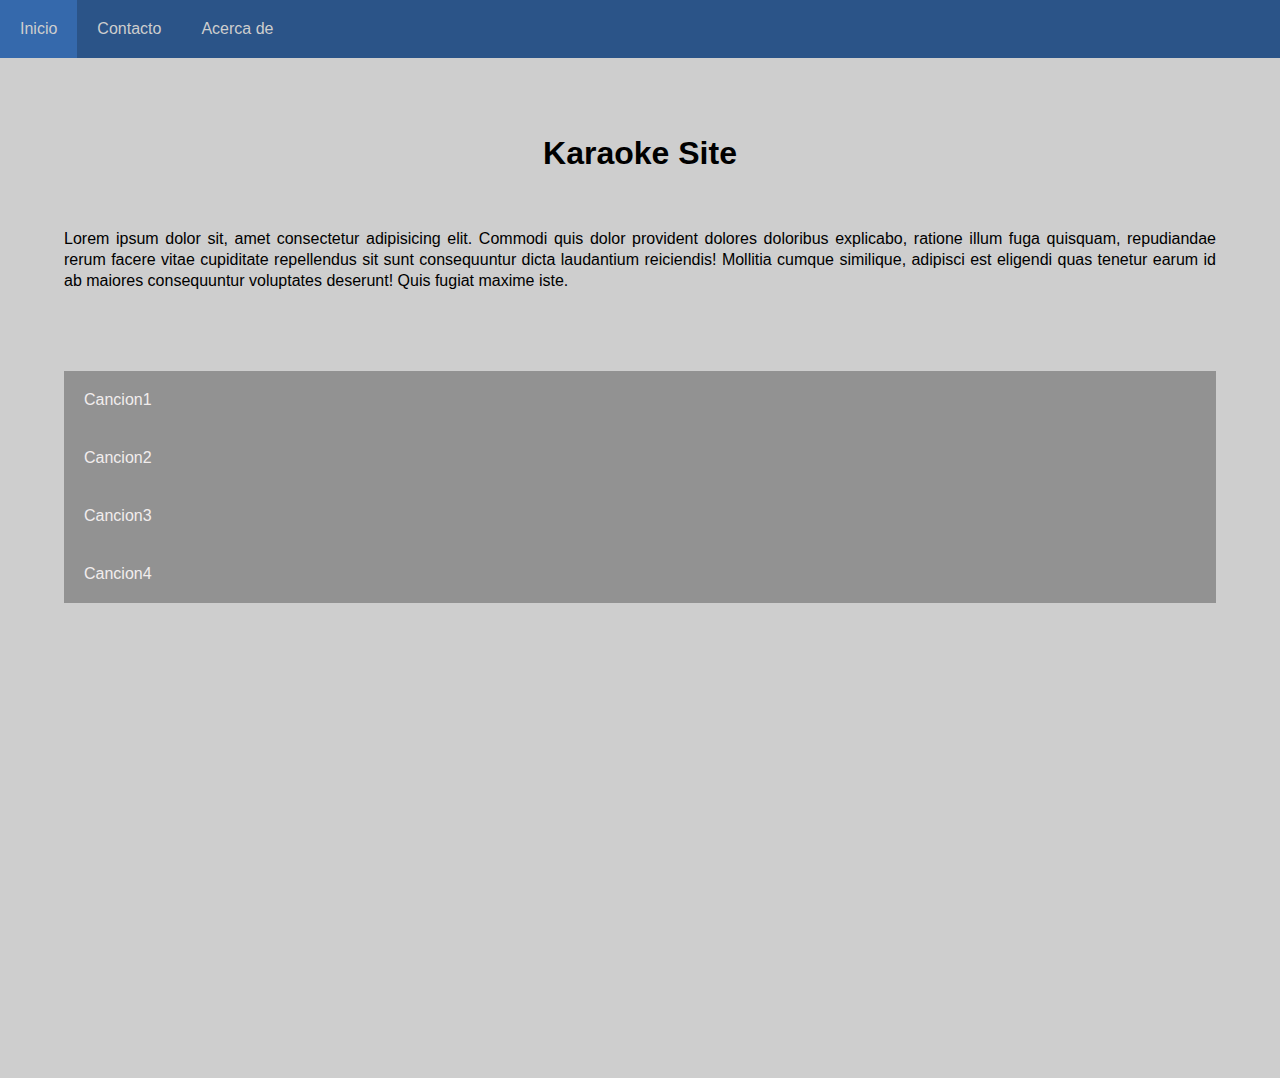
<file: index.html>
<html lang="es">
<head>
    <meta charset="UTF-8">
    <meta http-equiv="X-UA-Compatible" content="IE=edge">
    <meta name="viewport" content="width=device-width, initial-scale=1.0">
    <title>Karaoke</title>
    <link rel="stylesheet" href="css/style.css">
</head>
<body>
    <header>
        <ul class="navbar">
            <li><a href="index.html">Inicio</a></li>
            <li><a href="contacto.html">Contacto</a></li>
            <li><a href="acercade.html">Acerca de</a></li>
        </ul>
    </header>
    <body>
        <div class="intro">
            <h1>Karaoke Site</h1>
            <p>
                Lorem ipsum dolor sit, amet consectetur adipisicing elit. Commodi quis dolor provident dolores doloribus explicabo, ratione illum fuga quisquam, repudiandae rerum facere vitae cupiditate repellendus sit sunt consequuntur dicta laudantium reiciendis! Mollitia cumque similique, adipisci est eligendi quas tenetur earum id ab maiores consequuntur voluptates deserunt! Quis fugiat maxime iste.
            </p>
        </div>
        <div>
            <ul class="canciones">
                <li><a href="">Cancion1</a></li>
                <li><a href="">Cancion2</a></li>
                <li><a href="">Cancion3</a></li>
                <li><a href="">Cancion4</a></li>
            </ul>
        </div>
        <div class="videos">
            <iframe src="https://www.youtube.com/embed/LtKXr_PLpGI" frameborder="0"></iframe>
            <iframe src="https://www.youtube.com/embed/9Lxm0iSnKNc" frameborder="0"></iframe>
            <iframe src="https://www.youtube.com/embed/VvjWl7lvrnk" frameborder="0"></iframe>
            <iframe src="https://www.youtube.com/embed/wMlBrTp3OeA" frameborder="0"></iframe>
            <iframe src="https://www.youtube.com/embed/tuTX3VOr5oo" frameborder="0"></iframe>
            <iframe src="https://www.youtube.com/embed/8leAAwMIigI" frameborder="0"></iframe>
            
        </div>    
    </body>
    <footer>

    </footer>
</body>
</html>
</file>
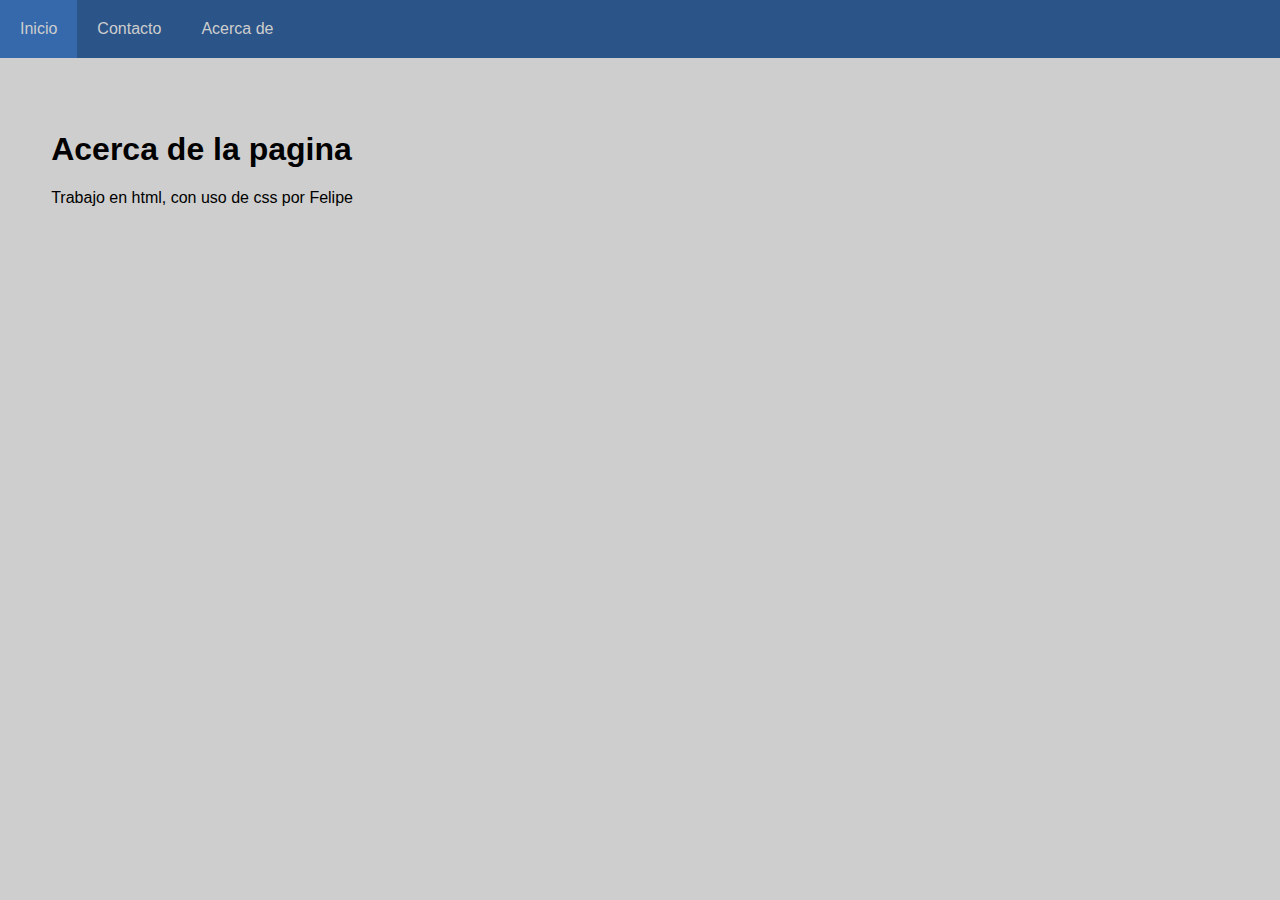
<file: acercade.html>
<html lang="es">
<head>
    <meta charset="UTF-8">
    <meta http-equiv="X-UA-Compatible" content="IE=edge">
    <meta name="viewport" content="width=device-width, initial-scale=1.0">
    <title>Karaoke</title>
    <link rel="stylesheet" href="css/style.css">
</head>
<body>
    <header>
        <ul class="navbar">
            <li><a href="index.html">Inicio</a></li>
            <li><a href="contacto.html">Contacto</a></li>
            <li><a href="acercade.html">Acerca de</a></li>
        </ul>
    </header>
    <body>
        <div class="parrafo">
            <h1>Acerca de la pagina</h1>
            <p>Trabajo en html, con uso de css por Felipe</p>
        </div>
    </body>
    
</body>
</html>
</file>
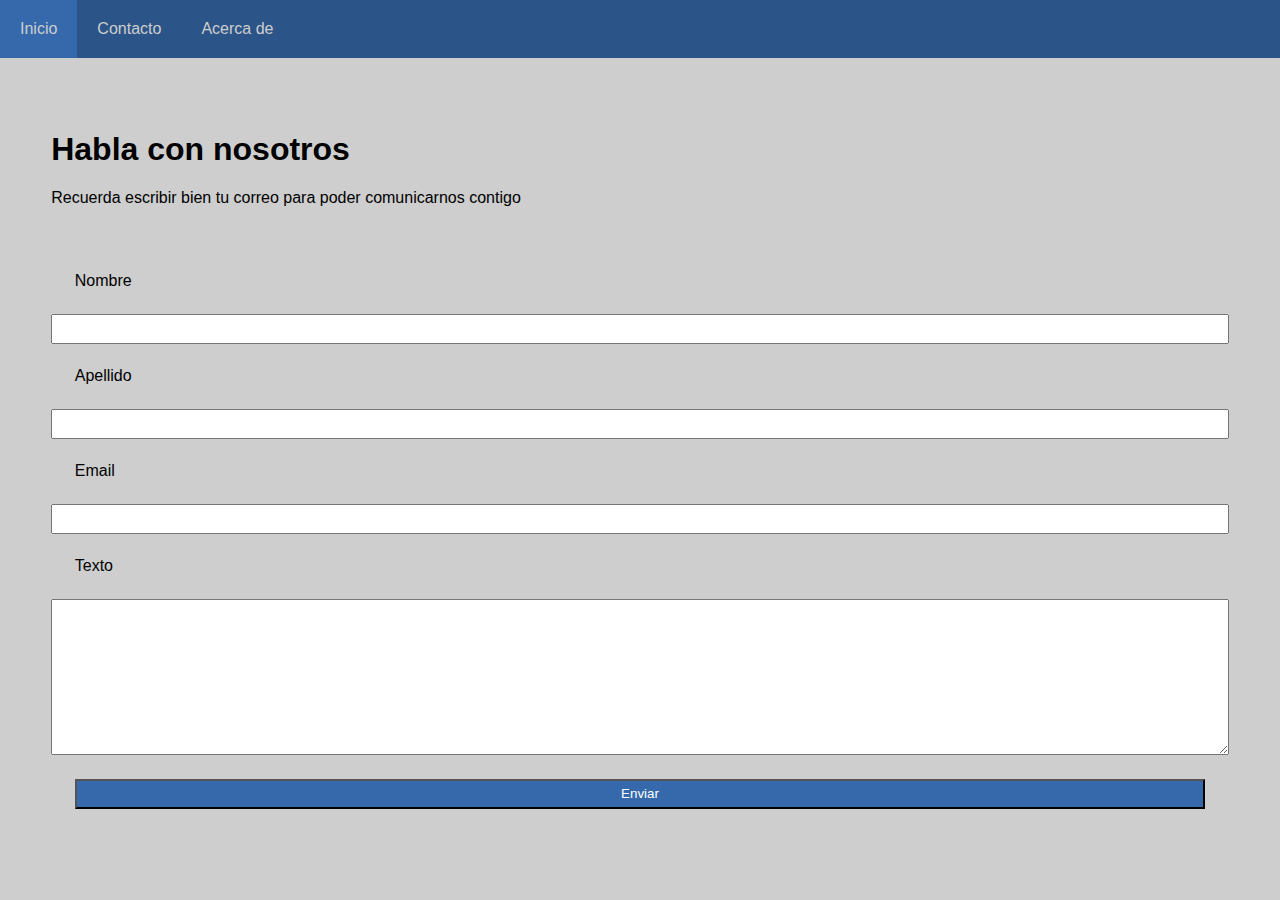
<file: contacto.html>
<html lang="en">
<head>
    <meta charset="UTF-8">
    <meta http-equiv="X-UA-Compatible" content="IE=edge">
    <meta name="viewport" content="width=device-width, initial-scale=1.0">
    <title>Karaoke</title>
    <link rel="stylesheet" href="css/style.css">
</head>
<body>
    <header>
        <ul class="navbar">
            <li><a href="index.html">Inicio</a></li>
            <li><a href="contacto.html">Contacto</a></li>
            <li><a href="acercade.html">Acerca de</a></li>
        </ul>
    </header>
    <body>
        <div class="parrafo">
            <h1>Habla con nosotros</h1>
            <p>Recuerda escribir bien tu correo para poder comunicarnos contigo</p>
        </div>
        <div class="formulario">
            <label for="Nombre">Nombre</label>
            <input type="text" name="Nombre" id="">
            <label for="Apellido">Apellido</label>
            <input type="text" name="Apellido" id="">
            <label for="email">Email</label>
            <input type="email" name="email" id="">
            <label for="texto">Texto</label>
            <textarea name="texto" id="" cols="30" rows="10"></textarea>
            <input class="submit" type="submit" value="Enviar">
        </div>
        
        
    </body>
    <footer>

    </footer>
    
</body>
</html>
</file>
<file: css/style.css>
body {
    margin: 0%;
    padding: 0%;
    background-color: rgb(206, 206, 206);
}

* {
    font-family: sans-serif;
}

.navbar {
    list-style: none;
    margin: 0;
    padding: 0;
    overflow: hidden;
    background-color: rgb(43, 84, 136);
    
}

.navbar li a {
    float: left;
}

.navbar li a {
    display: block;
    color: rgb(206, 206, 206);
    text-align: center;
    padding: 20px 20px;
    text-decoration: none;
}

.navbar li a:hover {
    background-color: rgb(53, 105, 172);
}

.intro {
    margin: 6% 5%;
}

.intro h1 {
    text-align: center;
    margin-bottom: 5%;
}

.intro p {
    text-align: justify;
    line-height: 130%;
}

.canciones {
    list-style: none;
    margin: 0;
    padding: 0;
    overflow: hidden;
    padding: 2px 5%;
}


.canciones li a {
    display: block;
    color: rgb(241, 237, 237);
    text-align: left;
    padding: 20px 20px;
    text-decoration: none;
    background-color: rgb(146, 146, 146);
}

.canciones li a:hover {
    background-color: rgb(53, 105, 172);
}

.videos {
    padding: 3% 3%;
    display: flex;
    flex-wrap: wrap;
    justify-content: space-between
}

.videos iframe{
    width: 32%;
    padding-bottom: 2%; 
    margin-bottom: 2%;
}

.parrafo {
    padding: 2%;
    margin: 2%;
    margin-bottom: 0%;
}


.formulario {
    padding: 0% 2%;
    margin: 0% 2%;
    display: flex;
    flex-direction: column;
    align-items: stretch;
}

.formulario label {
    margin: 2% 2%;
}

.formulario input{
     height: 30px;
}

.submit{
    margin: 2% 2%;
    background-color:  rgb(53, 105, 172);
    color: white;
    height: 50px;
}
</file>
